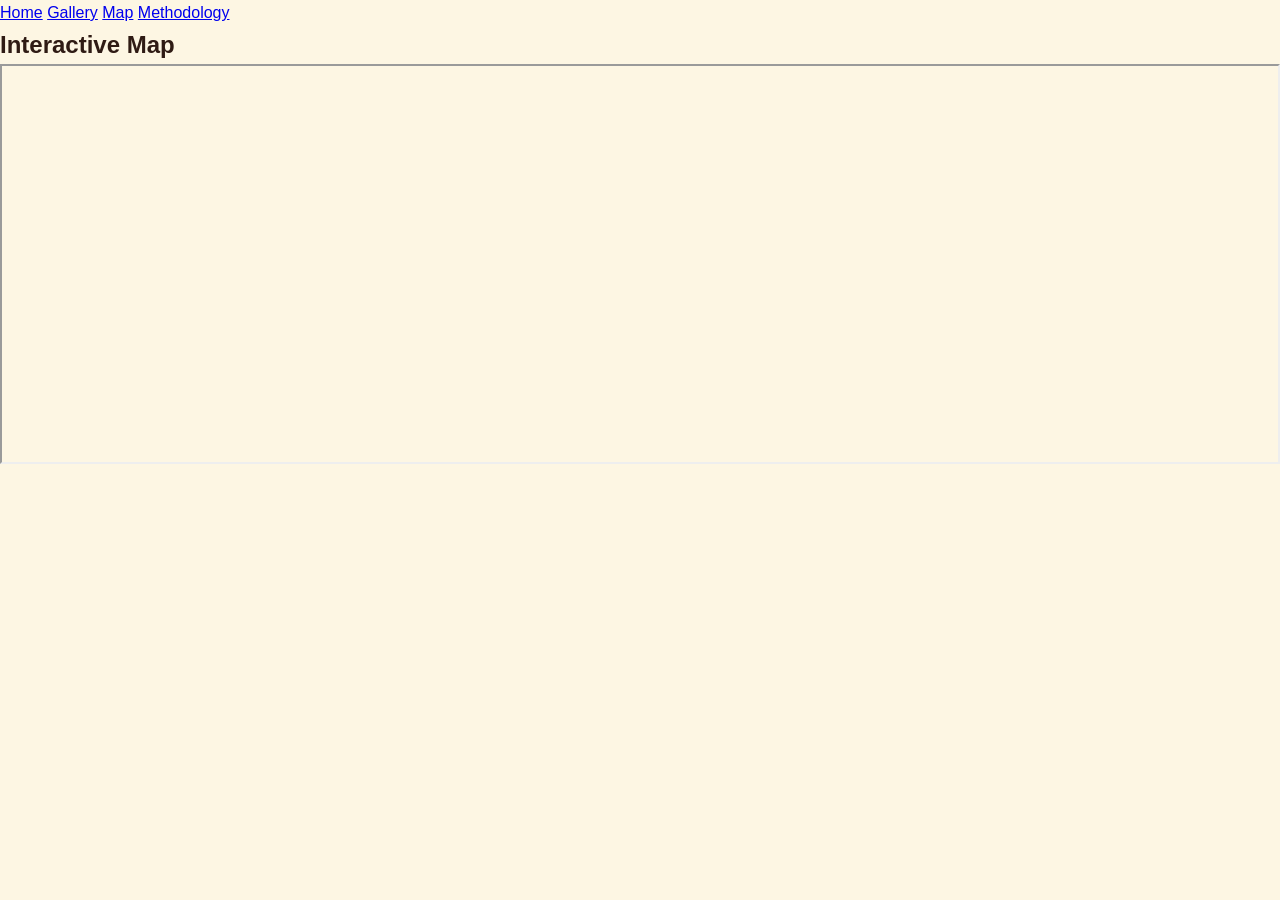
<file: map.html>
<!DOCTYPE html>
<html>
<head>
<title>Map</title>
<link rel="stylesheet" href="style.css">
</head>

<body>

<nav>
<a href="index.html">Home</a>
<a href="gallery.html">Gallery</a>
<a href="map.html">Map</a>
<a href="methodology.html">Methodology</a>
</nav>

<section>
<h2>Interactive Map</h2>

<div class="card">
<iframe 
src="https://www.google.com/maps?q=Delhi&output=embed"
width="100%" height="400">
</iframe>
</div>

</section>

</body>
</html>
</file>
<file: style.css>
* {
    margin: 0;
    padding: 0;
    box-sizing: border-box;
}

:root {
    /* Maroon Palette */
    --maroon-primary: #8B0000;
    --maroon-dark: #6B0000;
    --maroon-medium: #A52A2A;
    --maroon-light: #B22222;
    
    /* Beige Palette */
    --beige-primary: #F5F5DC;
    --beige-light: #FDF6E3;
    --beige-medium: #D2B48C;
    --beige-dark: #DEB887;
    
    /* Gold Accents */
    --gold-primary: #DAA520;
    --gold-dark: #B8860B;
    
    /* Text */
    --text-dark: #2F1B14;
    --text-medium: #5D4037;
    --text-light: #8D6E63;
}

body {
    font-family: 'Poppins', sans-serif;
    line-height: 1.6;
    color: var(--text-dark);
    overflow-x: hidden;
    background: var(--beige-light);
}

.container {
    max-width: 1200px;
    margin: 0 auto;
    padding: 0 20px;
}

/* Navigation */
.navbar {
    position: fixed;
    top: 0;
    width: 100%;
    background: rgba(245, 245, 220, 0.98);
    backdrop-filter: blur(20px);
    z-index: 1000;
    transition: all 0.3s ease;
    box-shadow: 0 2px 20px rgba(139, 0, 0, 0.1);
    border-bottom: 1px solid rgba(139, 0, 0, 0.1);
}

.nav-container {
    max-width: 1200px;
    margin: 0 auto;
    padding: 1rem 20px;
    display: flex;
    justify-content: space-between;
    align-items: center;
}

.nav-logo {
    font-size: 1.4rem;
    font-weight: 700;
    background: linear-gradient(45deg, var(--maroon-primary), var(--gold-primary));
    -webkit-background-clip: text;
    -webkit-text-fill-color: transparent;
    background-clip: text;
    display: flex;
    align-items: center;
    gap: 0.5rem;
}

.nav-logo i {
    font-size: 1.5rem;
    background: linear-gradient(45deg, var(--maroon-primary), var(--gold-primary));
    -webkit-background-clip: text;
    -webkit-text-fill-color: transparent;
    background-clip: text;
}

.nav-menu {
    display: flex;
    list-style: none;
    gap: 2rem;
}

.nav-link {
    text-decoration: none;
    color: var(--text-medium);
    font-weight: 500;
    position: relative;
    transition: all 0.3s ease;
    padding: 0.5rem 0;
}

.nav-link.active,
.nav-link:hover {
    color: var(--maroon-primary);
}

.nav-link.active::after {
    content: '';
    position: absolute;
    bottom: 0;
    left: 0;
    width: 100%;
    height: 3px;
    background: linear-gradient(90deg, var(--maroon-primary), var(--gold-primary));
    border-radius: 2px;
}

.hamburger {
    display: none;
    flex-direction: column;
    cursor: pointer;
    gap: 4px;
}

.bar {
    width: 25px;
    height: 3px;
    background: var(--maroon-primary);
    transition: 0.3s;
    border-radius: 2px;
}

/* Hero Section */
.hero {
    min-height: 100vh;
    display: flex;
    align-items: center;
    position: relative;
    padding-top: 80px;
    overflow: hidden;
    background: linear-gradient(135deg, 
        var(--maroon-primary) 0%, 
        var(--maroon-medium) 30%, 
        var(--maroon-light) 70%, 
        var(--gold-primary) 100%);
}

.hero-container {
    max-width: 1200px;
    margin: 0 auto;
    padding: 0 20px;
    display: grid;
    grid-template-columns: 1fr 1fr;
    gap: 4rem;
    align-items: center;
    position: relative;
    z-index: 2;
}

.hero-title {
    font-size: clamp(2.5rem, 5vw, 4.5rem);
    font-weight: 700;
    line-height: 1.1;
    margin-bottom: 1.5rem;
}

.hindi-text {
    font-family: 'Noto Sans Devanagari', sans-serif;
    font-size: 0.75em;
    color: var(--beige-primary);
    display: block;
    margin-bottom: 0.5rem;
    font-weight: 600;
}

.english-text {
    background: linear-gradient(45deg, var(--beige-primary), var(--beige-light));
    -webkit-background-clip: text;
    -webkit-text-fill-color: transparent;
    background-clip: text;
    font-weight: 800;
}

.hero-subtitle {
    font-size: 1.4rem;
    margin-bottom: 2.5rem;
    color: var(--beige-primary);
    line-height: 1.5;
    font-weight: 400;
}

.highlight {
    background: linear-gradient(45deg, var(--gold-primary), var(--beige-dark));
    -webkit-background-clip: text;
    -webkit-text-fill-color: transparent;
    background-clip: text;
    font-weight: 600;
}

.btn {
    display: inline-flex;
    align-items: center;
    gap: 0.75rem;
    padding: 1.2rem 2.5rem;
    border-radius: 50px;
    text-decoration: none;
    font-weight: 600;
    font-size: 1.1rem;
    transition: all 0.4s cubic-bezier(0.4, 0, 0.2, 1);
    margin-right: 1rem;
    margin-bottom: 1rem;
    position: relative;
    overflow: hidden;
}

.btn::before {
    content: '';
    position: absolute;
    top: 0;
    left: -100%;
    width: 100%;
    height: 100%;
    background: linear-gradient(90deg, transparent, rgba(255,255,255,0.3), transparent);
    transition: left 0.5s;
}

.btn:hover::before {
    left: 100%;
}

.btn-primary {
    background: linear-gradient(45deg, var(--beige-primary), var(--beige-medium));
    color: var(--maroon-primary);
    box-shadow: 0 15px 35px rgba(210, 180, 140, 0.4);
    border: 2px solid rgba(255,255,255,0.3);
}

.btn-primary:hover {
    transform: translateY(-5px) scale(1.05);
    box-shadow: 0 25px 50px rgba(210, 180, 140, 0.6);
    color: var(--maroon-dark);
}

.btn-secondary {
    background: rgba(245, 245, 220, 0.15);
    color: var(--beige-primary);
    backdrop-filter: blur(20px);
    border: 2px solid rgba(245, 245, 220, 0.4);
}

.btn-secondary:hover {
    background: rgba(245, 245, 220, 0.25);
    transform: translateY(-3px);
    color: var(--beige-light);
}

.floating-structure {
    position: relative;
    width: 380px;
    height: 380px;
    margin: 0 auto;
}

.structure-layer {
    position: absolute;
    border-radius: 25px;
    animation: float 7s ease-in-out infinite;
    backdrop-filter: blur(25px);
}

.layer-1 {
    width: 320px;
    height: 320px;
    background: linear-gradient(135deg, 
        rgba(245, 245, 220, 0.4), 
        rgba(210, 180, 140, 0.3));
    border: 2px solid rgba(255,255,255,0.4);
    top: 30px;
    left: 30px;
    animation-delay: 0s;
}

.layer-2 {
    width: 260px;
    height: 260px;
    background: linear-gradient(135deg, 
        rgba(218, 165, 32, 0.5), 
        rgba(139, 0, 0, 0.3));
    border: 2px solid rgba(218, 165, 32, 0.6);
    top: 60px;
    left: 60px;
    animation-delay: -2.5s;
}

.layer-3 {
    width: 190px;
    height: 190px;
    background: linear-gradient(135deg, 
        rgba(245, 245, 220, 0.7), 
        rgba(210, 180, 140, 0.5));
    border: 3px solid var(--gold-primary);
    top: 95px;
    left: 95px;
    animation-delay: -5s;
}

@keyframes float {
    0%, 100% { 
        transform: translateY(0px) rotate(0deg) scale(1); 
    }
    25% { 
        transform: translateY(-20px) rotate(1deg) scale(1.02); 
    }
    50% { 
        transform: translateY(-10px) rotate(-0.5deg) scale(0.98); 
    }
    75% { 
        transform: translateY(-15px) rotate(0.8deg) scale(1.01); 
    }
}

/* Core Idea Section */
.core-idea {
    padding: 8rem 0;
    background: linear-gradient(135deg, var(--beige-light) 0%, var(--beige-primary) 100%);
}

.section-title {
    font-size: clamp(2rem, 4vw, 3.2rem);
    text-align: center;
    margin-bottom: 4rem;
    background: linear-gradient(45deg, var(--maroon-primary), var(--gold-primary));
    -webkit-background-clip: text;
    -webkit-text-fill-color: transparent;
    background-clip: text;
    font-weight: 700;
}

.idea-content {
    display: grid;
    grid-template-columns: 1fr 400px;
    gap: 4rem;
    align-items: center;
}

.idea-text p {
    font-size: 1.25rem;
    line-height: 1.8;
    margin-bottom: 2rem;
    color: var(--text-medium);
}

.treats-as {
    font-size: 1.5rem;
    font-weight: 700;
    background: linear-gradient(45deg, var(--maroon-primary), var(--gold-primary));
    -webkit-background-clip: text;
    -webkit-text-fill-color: transparent;
    background-clip: text;
    margin-top: 2.5rem;
    padding: 1.5rem;
    background: linear-gradient(135deg, rgba(139,0,0,0.03), rgba(218,165,32,0.05));
    border-left: 5px solid var(--maroon-primary);
    border-radius: 0 15px 15px 0;
}

.features-grid {
    display: grid;
    grid-template-columns: repeat(auto-fit, minmax(220px, 1fr));
    gap: 1.5rem;
    margin: 3rem 0;
}

.feature {
    display: flex;
    align-items: center;
    gap: 1.2rem;
    padding: 2rem;
    background: var(--beige-light);
    border-radius: 20px;
    box-shadow: 0 15px 35px rgba(139,0,0,0.08);
    transition: all 0.4s cubic-bezier(0.4, 0, 0.2, 1);
    border: 1px solid rgba(139,0,0,0.1);
    position: relative;
    overflow: hidden;
}

.feature::before {
    content: '';
    position: absolute;
    top: 0;
    left: 0;
    width: 4px;
    height: 100%;
    background: linear-gradient(180deg, var(--gold-primary), var(--maroon-primary));
}

.feature:hover {
    transform: translateY(-12px) scale(1.02);
    box-shadow: 0 25px 50px rgba(139,0,0,0.15);
    background: var(--beige-primary);
}

.feature i {
    font-size: 1.8rem;
    background: linear-gradient(45deg, var(--maroon-primary), var(--gold-primary));
    -webkit-background-clip: text;
    -webkit-text-fill-color: transparent;
    background-clip: text;
    width: 50px;
    height: 50px;
    display: flex;
    align-items: center;
    justify-content: center;
    border-radius: 12px;
    background: linear-gradient(135deg, rgba(139,0,0,0.1), rgba(218,165,32,0.1));
}

.feature span {
    font-weight: 600;
    color: var(--maroon-primary);
    font-size: 1.1rem;
}

/* Timeline Visual */
.timeline-visual {
    display: flex;
    justify-content: space-between;
    align-items: center;
    height: 200px;
}

.timeline-item {
    width: 80px;
    height: 80px;
    border-radius: 50%;
    display: flex;
    align-items: center;
    justify-content: center;
    font-size: 1.5rem;
    color: var(--beige-primary);
    background: linear-gradient(135deg, var(--maroon-primary), var(--gold-primary));
    box-shadow: 0 15px 35px rgba(139,0,0,0.4);
    animation: pulse-timeline 2s infinite;
    position: relative;
}

.timeline-item::after {
    content: '';
    position: absolute;
    top: 50%;
    width: 60px;
    height: 2px;
    background: linear-gradient(90deg, var(--maroon-primary), var(--gold-primary));
}

.timeline-item:last-child::after {
    display: none;
}

@keyframes pulse-timeline {
    0%, 100% { transform: scale(1); }
    50% { transform: scale(1.1); }
}

/* Research Questions */
.questions {
    padding: 8rem 0;
    background: var(--beige-primary);
}

.questions-grid {
    display: grid;
    grid-template-columns: repeat(auto-fit, minmax(300px, 1fr));
    gap: 2rem;
}

.question-card {
    background: var(--beige-light);
    padding: 3rem 2.5rem;
    border-radius: 25px;
    box-shadow: 0 20px 60px rgba(139,0,0,0.1);
    transition: all 0.4s ease;
    border: 1px solid rgba(139,0,0,0.1);
    position: relative;
    overflow: hidden;
}

.question-card::before {
    content: '';
    position: absolute;
    top: 0;
    left: 0;
    width: 100%;
    height: 5px;
    background: linear-gradient(90deg, var(--maroon-primary), var(--gold-primary));
}

.question-card:hover {
    transform: translateY(-15px);
    box-shadow: 0 35px 80px rgba(139,0,0,0.2);
}

.question-number {
    font-size: 3rem;
    font-weight: 800;
    background: linear-gradient(45deg, var(--maroon-primary), var(--gold-primary));
    -webkit-background-clip: text;
    -webkit-text-fill-color: transparent;
    background-clip: text;
    margin-bottom: 1.5rem;
    display: block;
}

.question-card p {
    font-size: 1.2rem;
    line-height: 1.7;
    color: var(--text-medium);
}

/* Responsive Design */
@media (max-width: 768px) {
    .hamburger {
        display: flex;
    }
    
    .nav-menu {
        position: fixed;
        left: -100%;
        top: 70px;
        flex-direction: column;
        background: var(--beige-primary);
        width: 100%;
        text-align: center;
        transition: 0.3s;
        box-shadow: 0 10px 30px rgba(139,0,0,0.1);
        padding: 2rem 0;
        border-top: 1px solid rgba(139,0,0,0.2);
    }
    
    .nav-menu.active {
        left: 0;
    }
    
    .hero-container {
        grid-template-columns: 1fr;
        text-align: center;
        gap: 2rem;
    }
    
    .idea-content {
        grid-template-columns: 1fr;
        gap: 2rem;
    }
    
    .timeline-visual {
        justify-content: center;
        gap: 2rem;
    }
    
    .timeline-item {
        width: 60px;
        height: 60px;
        font-size: 1.2rem;
    }
}

@media (max-width: 480px) {
    .hero-title {
        font-size: 2.5rem;
    }
    
    .btn {
        padding: 1rem 2rem;
        font-size: 1rem;
    }
    
    .question-card {
        padding: 2rem 1.5rem;
    }
}
</file>
